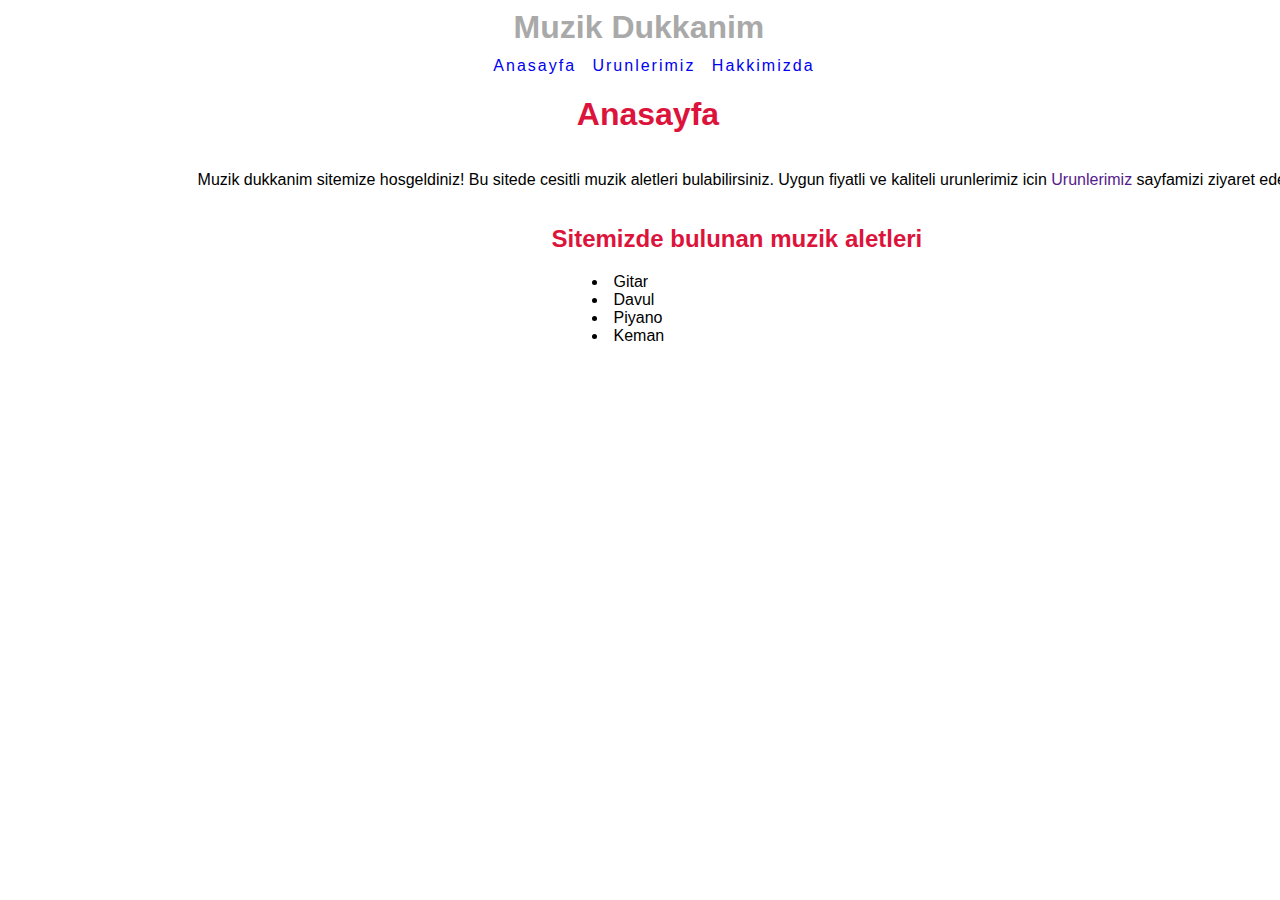
<file: index.html>
<!DOCTYPE html>
<html lang="tr">
<head>
    <meta charset="UTF-8">
    <meta http-equiv="X-UA-Compatible" content="IE=edge">
    <meta name="viewport" content="width=device-width, initial-scale=1.0">
    <title>AnaSayfa</title>
    <link rel="stylesheet" href="/css/style.css">
</head>
<body>
    <!-- Header - Start -->
    <header class="header-box">
        <div class="sol-anahtar">
            <!-- <img class="sol-anahtar-png" src="/img/pngwing.com.png" alt=""> -->
        </div>
        <h1 class="logo">Muzik Dukkanim</h1>
        <!-- Navbar - Start -->
        <nav class="menu-box">
            <ul class="menu">
                <a href="index.html" target=""> <li class="menu-button">Anasayfa</li></a>
                <a href="urunler.html" target="_blank"><li class="menu-button">Urunlerimiz</li></a>
                <a href="hakkimizda.html" target="blank"><li class="menu-button">Hakkimizda</li></a>
            </ul>
        </nav>
        <!-- Navbar - End -->
    </header>
    <!-- Header - End  -->

    <!-- Content - Start -->
    <div class="ana-sayfa-h1">
    <h1 style="color: crimson;">Anasayfa</h1>
    </div>
    <p class="baslik-ana">Muzik dukkanim sitemize hosgeldiniz! Bu sitede cesitli muzik aletleri bulabilirsiniz. Uygun fiyatli ve kaliteli urunlerimiz icin <a href="">Urunlerimiz</a> sayfamizi ziyaret edebilirisiniz.</p>
    <article class="ana-sayfa-article">
    <h2 style="color: crimson;">Sitemizde bulunan muzik aletleri</h2>
    <ul>
        <li style="list-style-position: inside;">Gitar</li>
        <li style="list-style-position: inside;">Davul</li>
        <li style="list-style-position: inside;">Piyano</li>
        <li style="list-style-position: inside;">Keman</li>
    </ul>
    </article>
    <!-- Content - End -->
</body>
</html>
</file>
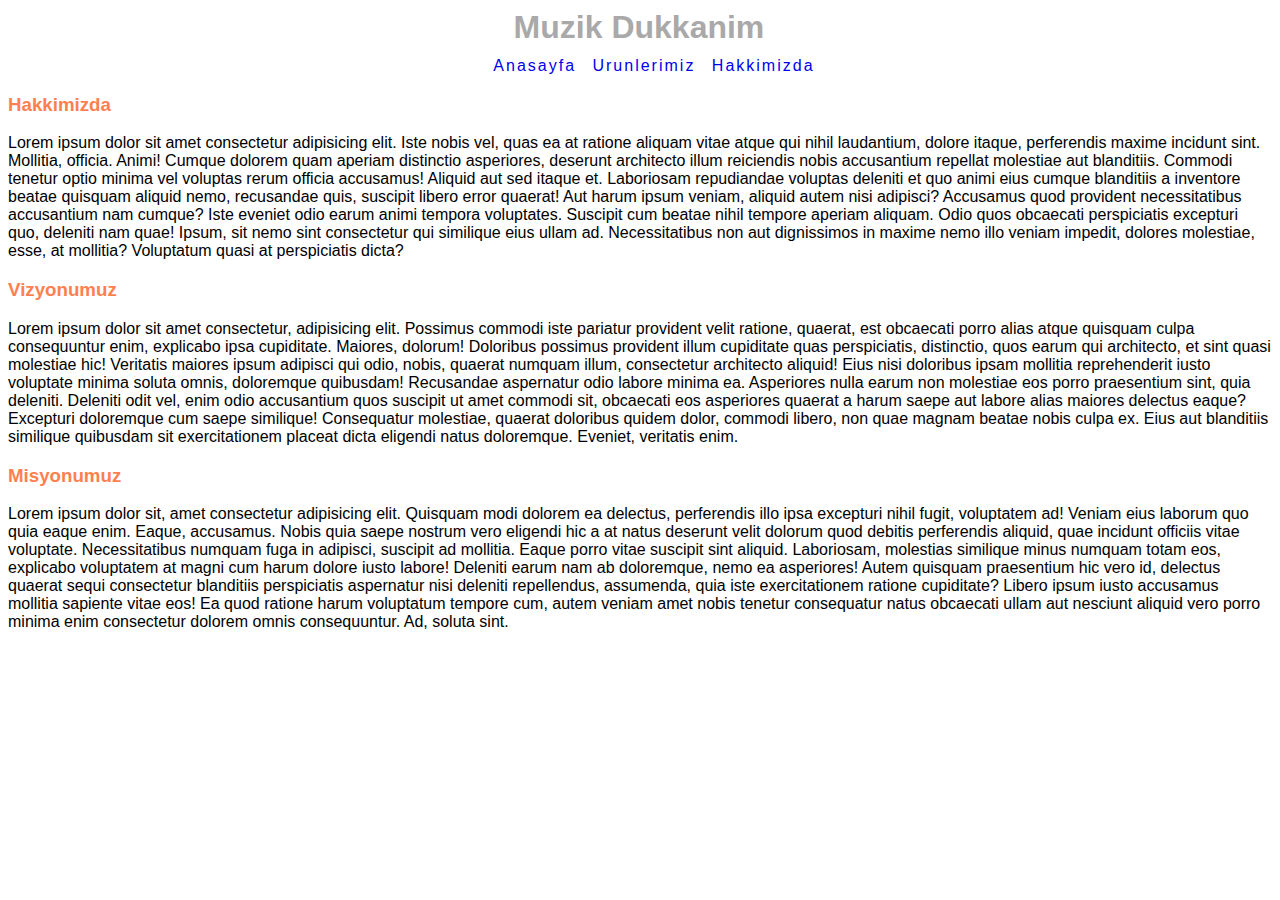
<file: hakkimizda.html>
<!DOCTYPE html>
<html lang="tr">
<head>
    <meta charset="UTF-8">
    <meta http-equiv="X-UA-Compatible" content="IE=edge">
    <meta name="viewport" content="width=device-width, initial-scale=1.0">
    <title>Hakkimizda</title>
    <link rel="stylesheet" href="/css/style.css">
</head>
<body>
    <!-- Header - Start -->
    <header class="header-box">
        <div class="sol-anahtar">
            <!-- <img class="sol-anahtar-png" src="/img/pngwing.com.png" alt=""> -->
        </div>
        <h1 class="logo">Muzik Dukkanim</h1>
        <!-- Navbar - Start -->
        <nav class="menu-box">
            <ul class="menu">
                <a href="index.html" target=""> <li class="menu-button">Anasayfa</li></a>
                <a href="urunler.html" target="_blank"><li class="menu-button">Urunlerimiz</li></a>
                <a href="hakkimizda.html" target="blank"><li class="menu-button">Hakkimizda</li></a>
            </ul>
        </nav>
        <!-- Navbar - End -->
    </header>
    <!-- Header - End  -->
    <h3 style="color: coral;">Hakkimizda</h3>
    <p>Lorem ipsum dolor sit amet consectetur adipisicing elit. Iste nobis vel, quas ea at ratione aliquam vitae atque qui nihil laudantium, dolore itaque, perferendis maxime incidunt sint. Mollitia, officia. Animi!
    Cumque dolorem quam aperiam distinctio asperiores, deserunt architecto illum reiciendis nobis accusantium repellat molestiae aut blanditiis. Commodi tenetur optio minima vel voluptas rerum officia accusamus! Aliquid aut sed itaque et.
    Laboriosam repudiandae voluptas deleniti et quo animi eius cumque blanditiis a inventore beatae quisquam aliquid nemo, recusandae quis, suscipit libero error quaerat! Aut harum ipsum veniam, aliquid autem nisi adipisci?
    Accusamus quod provident necessitatibus accusantium nam cumque? Iste eveniet odio earum animi tempora voluptates. Suscipit cum beatae nihil tempore aperiam aliquam. Odio quos obcaecati perspiciatis excepturi quo, deleniti nam quae!
    Ipsum, sit nemo sint consectetur qui similique eius ullam ad. Necessitatibus non aut dignissimos in maxime nemo illo veniam impedit, dolores molestiae, esse, at mollitia? Voluptatum quasi at perspiciatis dicta?</p>  
    <h3 style="color: coral;">Vizyonumuz</h3>
    <p>Lorem ipsum dolor sit amet consectetur, adipisicing elit. Possimus commodi iste pariatur provident velit ratione, quaerat, est obcaecati porro alias atque quisquam culpa consequuntur enim, explicabo ipsa cupiditate. Maiores, dolorum!
    Doloribus possimus provident illum cupiditate quas perspiciatis, distinctio, quos earum qui architecto, et sint quasi molestiae hic! Veritatis maiores ipsum adipisci qui odio, nobis, quaerat numquam illum, consectetur architecto aliquid!
    Eius nisi doloribus ipsam mollitia reprehenderit iusto voluptate minima soluta omnis, doloremque quibusdam! Recusandae aspernatur odio labore minima ea. Asperiores nulla earum non molestiae eos porro praesentium sint, quia deleniti.
    Deleniti odit vel, enim odio accusantium quos suscipit ut amet commodi sit, obcaecati eos asperiores quaerat a harum saepe aut labore alias maiores delectus eaque? Excepturi doloremque cum saepe similique!
    Consequatur molestiae, quaerat doloribus quidem dolor, commodi libero, non quae magnam beatae nobis culpa ex. Eius aut blanditiis similique quibusdam sit exercitationem placeat dicta eligendi natus doloremque. Eveniet, veritatis enim.</p>  
    <h3 style="color: coral;">Misyonumuz</h3>
    <p>Lorem ipsum dolor sit, amet consectetur adipisicing elit. Quisquam modi dolorem ea delectus, perferendis illo ipsa excepturi nihil fugit, voluptatem ad! Veniam eius laborum quo quia eaque enim. Eaque, accusamus.
    Nobis quia saepe nostrum vero eligendi hic a at natus deserunt velit dolorum quod debitis perferendis aliquid, quae incidunt officiis vitae voluptate. Necessitatibus numquam fuga in adipisci, suscipit ad mollitia.
    Eaque porro vitae suscipit sint aliquid. Laboriosam, molestias similique minus numquam totam eos, explicabo voluptatem at magni cum harum dolore iusto labore! Deleniti earum nam ab doloremque, nemo ea asperiores!
    Autem quisquam praesentium hic vero id, delectus quaerat sequi consectetur blanditiis perspiciatis aspernatur nisi deleniti repellendus, assumenda, quia iste exercitationem ratione cupiditate? Libero ipsum iusto accusamus mollitia sapiente vitae eos!
    Ea quod ratione harum voluptatum tempore cum, autem veniam amet nobis tenetur consequatur natus obcaecati ullam aut nesciunt aliquid vero porro minima enim consectetur dolorem omnis consequuntur. Ad, soluta sint.</p>
</body>
</html>
</file>
<file: css/style.css>
body {
    font-family: 'Segoe UI', Tahoma, Geneva, Verdana, sans-serif;
}

a {
    text-decoration: none;
}

.header-box {
    
}

.logo {
    display: inline-block;
    position: relative;
    left: 40%;
    margin-bottom: 1px;
    margin-top: 1px;
    color: darkgray;
}

.menu{
    list-style-type: none;
    margin: 0px;
    padding: 0px;
}

.menu-button {
    display: inline;
    padding: 5px;
    
}

.menu-box {
    position: relative;
    left: 38%;
    padding-top: 10px;
    letter-spacing: 2px;
}

.ana-sayfa-h1 {
    position: relative;
    display: inline-block;
    left: 45%;
}
.ana-sayfa-article {
    display: inline-block;
    position: relative;
    left: 43%;
}

.baslik-ana {
    
    position: relative;
    left: 15%;
    
}

img {
    width: 200px;
}

ol li {
    list-style-position: inside;
    color: tomato;
}

.product {
    position: relative;
    text-align: center;
}
</file>
